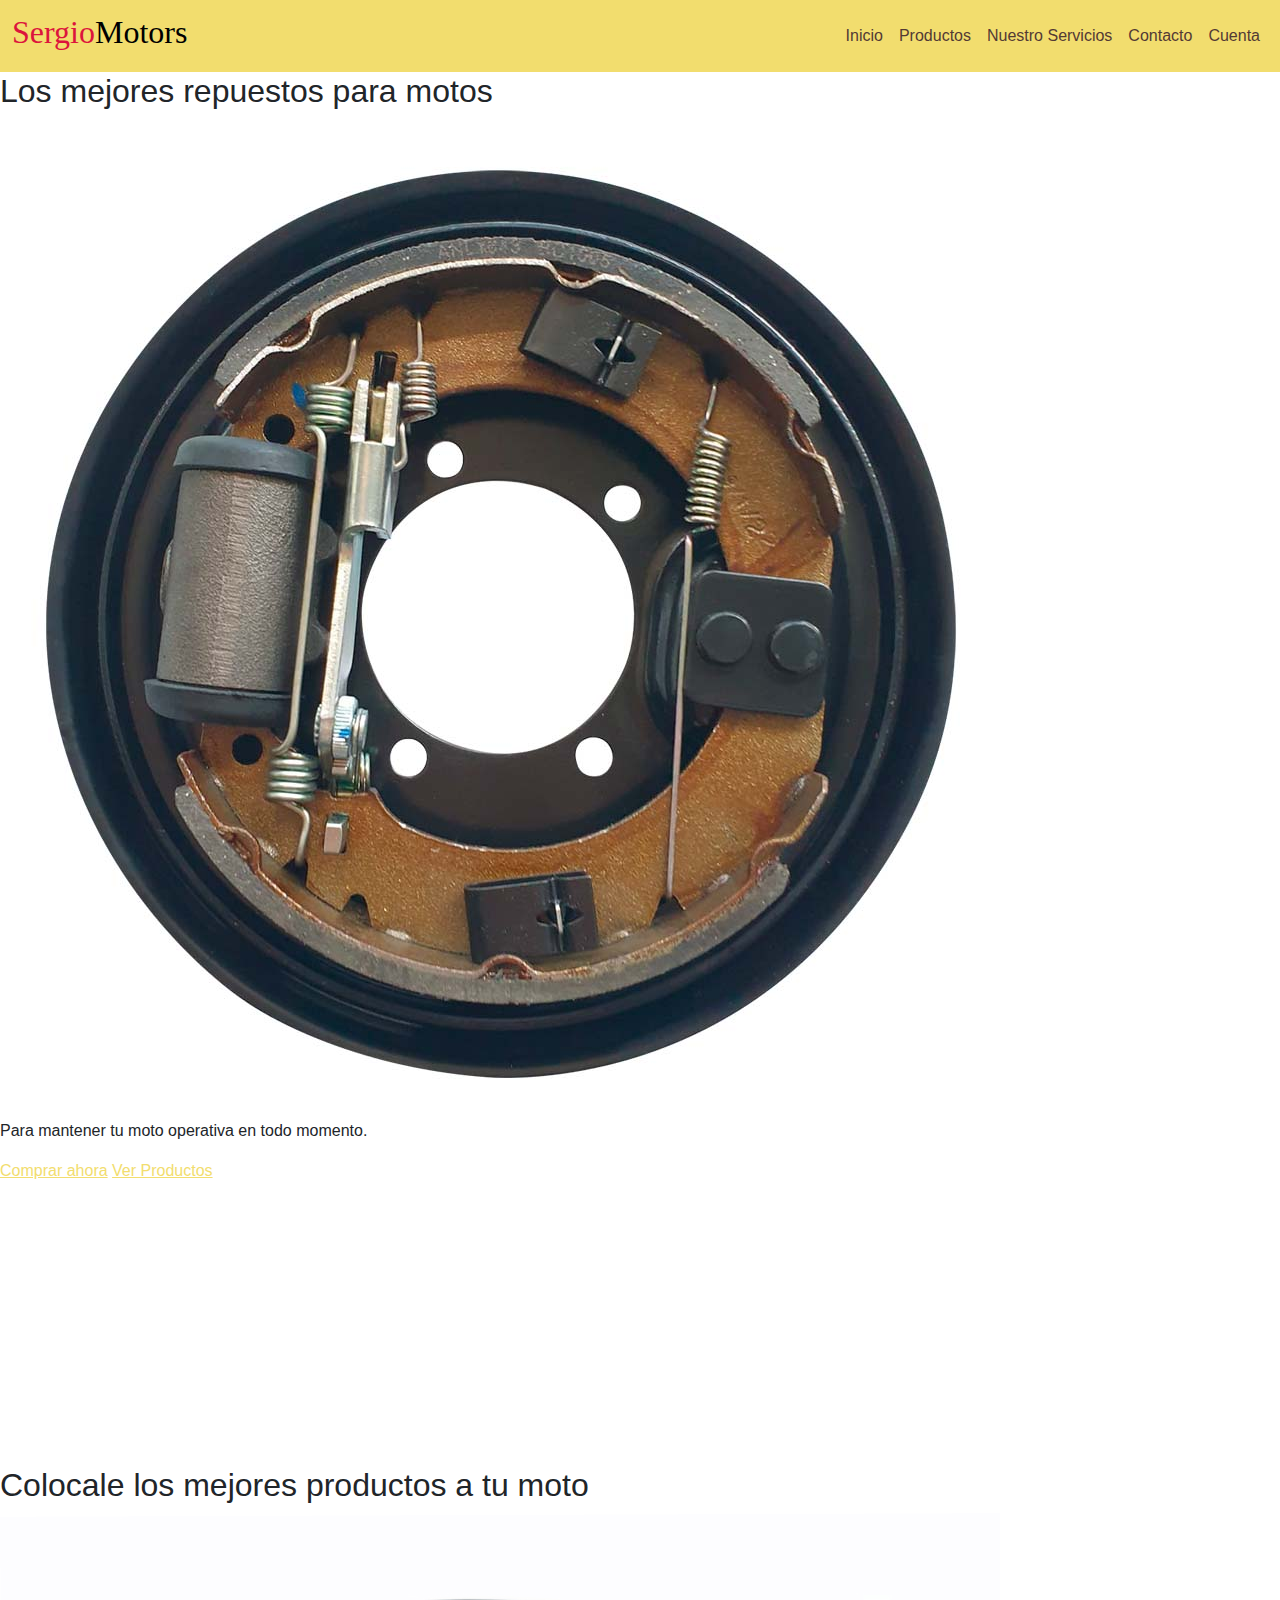
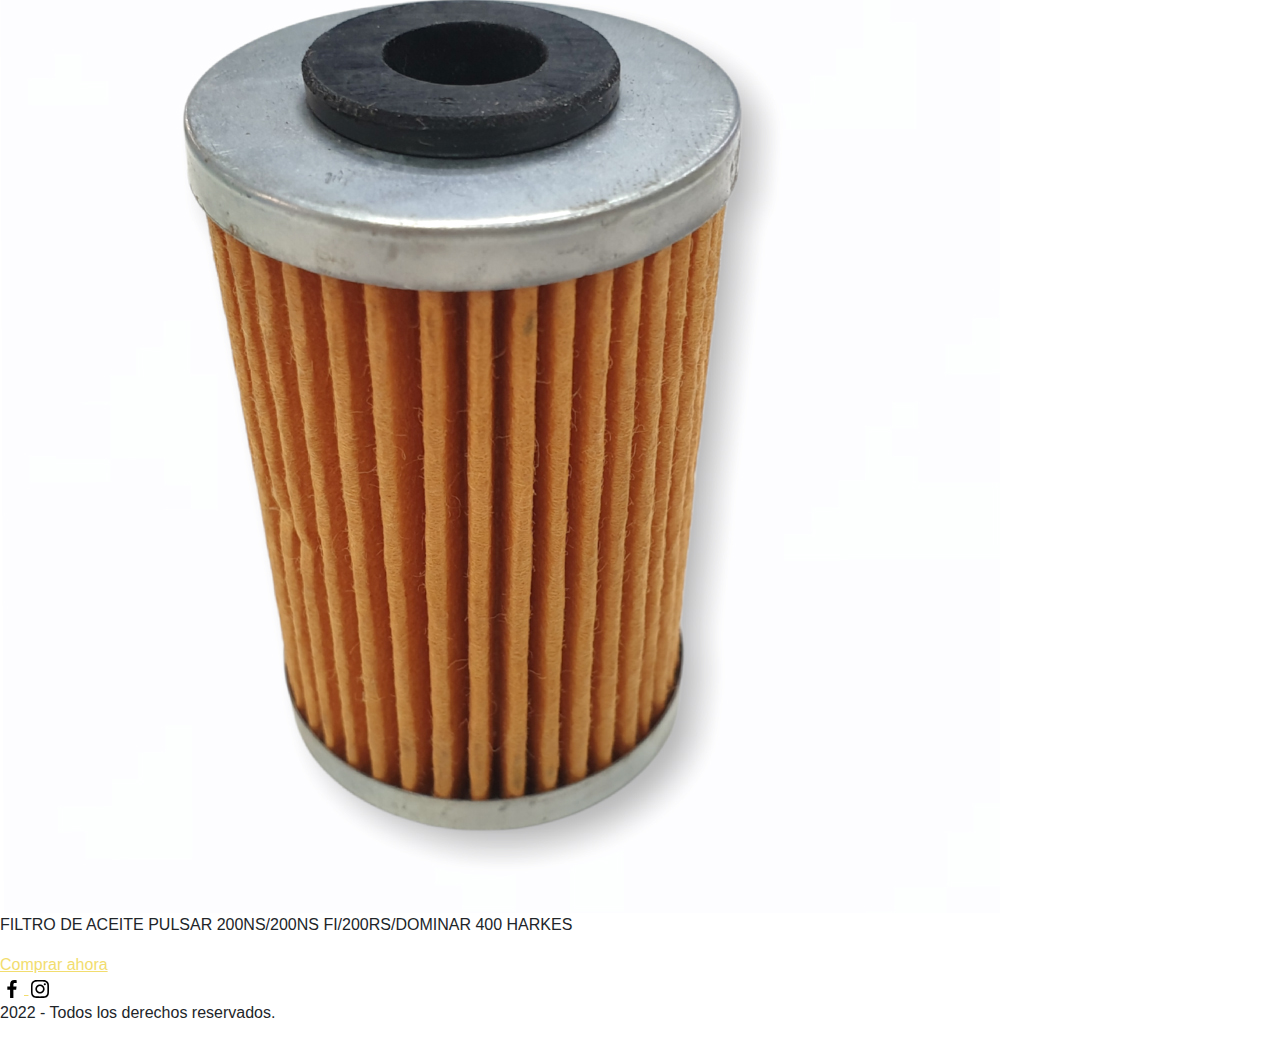
<file: index.html>
<!DOCTYPE html>
<html lang="es">

    <head>
        <meta charset="UTF-8">
        <meta http-equiv="X-UA-Compatible" content="IE=edge">
        <meta name="viewport" content="width=device-width, initial-scale=1.0">
        <link rel="preconnect" href="https://fonts.gstatic.com">
        <link href="https://fonts.googleapis.com/css2?family=Raleway:wght@200;400;600&display=swap" rel="stylesheet">
        <link rel="preload" href="css/normalize.css" as="styles">
        <link href="css/normalize.css" rel="stylesheet">
        <link rel="preload" href="css/style.css" as="styles">
        
        <link rel="stylesheet" href="css/bootstrapRed.css">

        
        <title>Sergio Motors</title>

    </head>

    <body>
        <!-- Seccion 1  <header class="header"> -->
         <header class="bg-primary">

         
            
            <nav class="navbar navbar-expand-md navbar-dark bg-primary" id="navbar">
                <div class="container-fluid">
                    <a class="navbar-brand" href="#">
                        <h1 class="titulo"><span class="color-n">Sergio</span>Motors</h1>
                    </a>
    
                    <button class="navbar-toggler" 
                            type="button" 
                            data-toggle="collapse" 
                            data-target="#navbarSupportedContent" 
                            aria-controls="navbarSupportedContent" 
                            aria-expanded="false" 
                            aria-label="Toggle navigation">
                        <span class="navbar-toggler-icon"></span>
                    </button>
                    
                    <div class="collapse navbar-collapse" id="navbarSupportedContent">
                        <ul class="navDerecha navbar-nav text-center">
                            <li class="nav-item"><a class="nav-link" href="index.html">Inicio</a></li>
                            <li class="nav-item"><a class="nav-link" href="pages/productos.html">Productos</a></li>
                            <li class="nav-item"><a class="nav-link" href="pages/nuestroservicio.html">Nuestro Servicios</a></li>
                            <li class="nav-item"><a class="nav-link" href="pages/contacto.html">Contacto</a></li>
                            <li class="nav-item"><a class="nav-link" href="pages/cuenta.html">Cuenta</a></li>
                        </ul>
                    </div>
                </div>
            </nav>
            


        </header> 
        
        <section class="contenedor"><!-- Seccion 2 -->
            <h2>Los mejores repuestos para motos</h2>
            <img src="img/28412002013.jpg" alt="Imagen de respuesto">
            <p>Para mantener tu moto operativa en todo momento.</p>
            <a class="boton" href="#">Comprar ahora</a>
            <a class="boton" href="#">Ver Productos</a>
        </section>


        <div class="wave">
            <img src="img/wave.svg" alt="">
        </div>

        <main class="main"> <!-- Seccion 3 -->
            <div class="contenedor">
                <h2>Colocale los mejores productos a tu moto</h2>
                <img src="img/JG571014-H.jpg" alt="">
                <p>FILTRO DE ACEITE PULSAR 200NS/200NS FI/200RS/DOMINAR 400 HARKES</p>
                <a class="boton" href="#">Comprar ahora</a>
            </div>
        </main>

        <footer class="footer"> <!-- Seccion 4 -->
            <div class="redes">
                <a href="https://es-la.facebook.com/" target="_blank">
                    <img src="img/bxl-facebook.svg" alt="Logo de Facebook">
                </a>
                <a href="https://www.instagram.com/" target="_blank">
                    <img src="img/bxl-instagram.svg" alt="Logo de Instagram">
                </a>
            </div>
            <div class="texto">
                <p>2022 - Todos los derechos reservados.</p>
            </div>
        </footer>
        <script src="js/bootstrap.min.js"></script>
        <script src="js/popper.min.js"></script>
    </body>

</html>
</file>
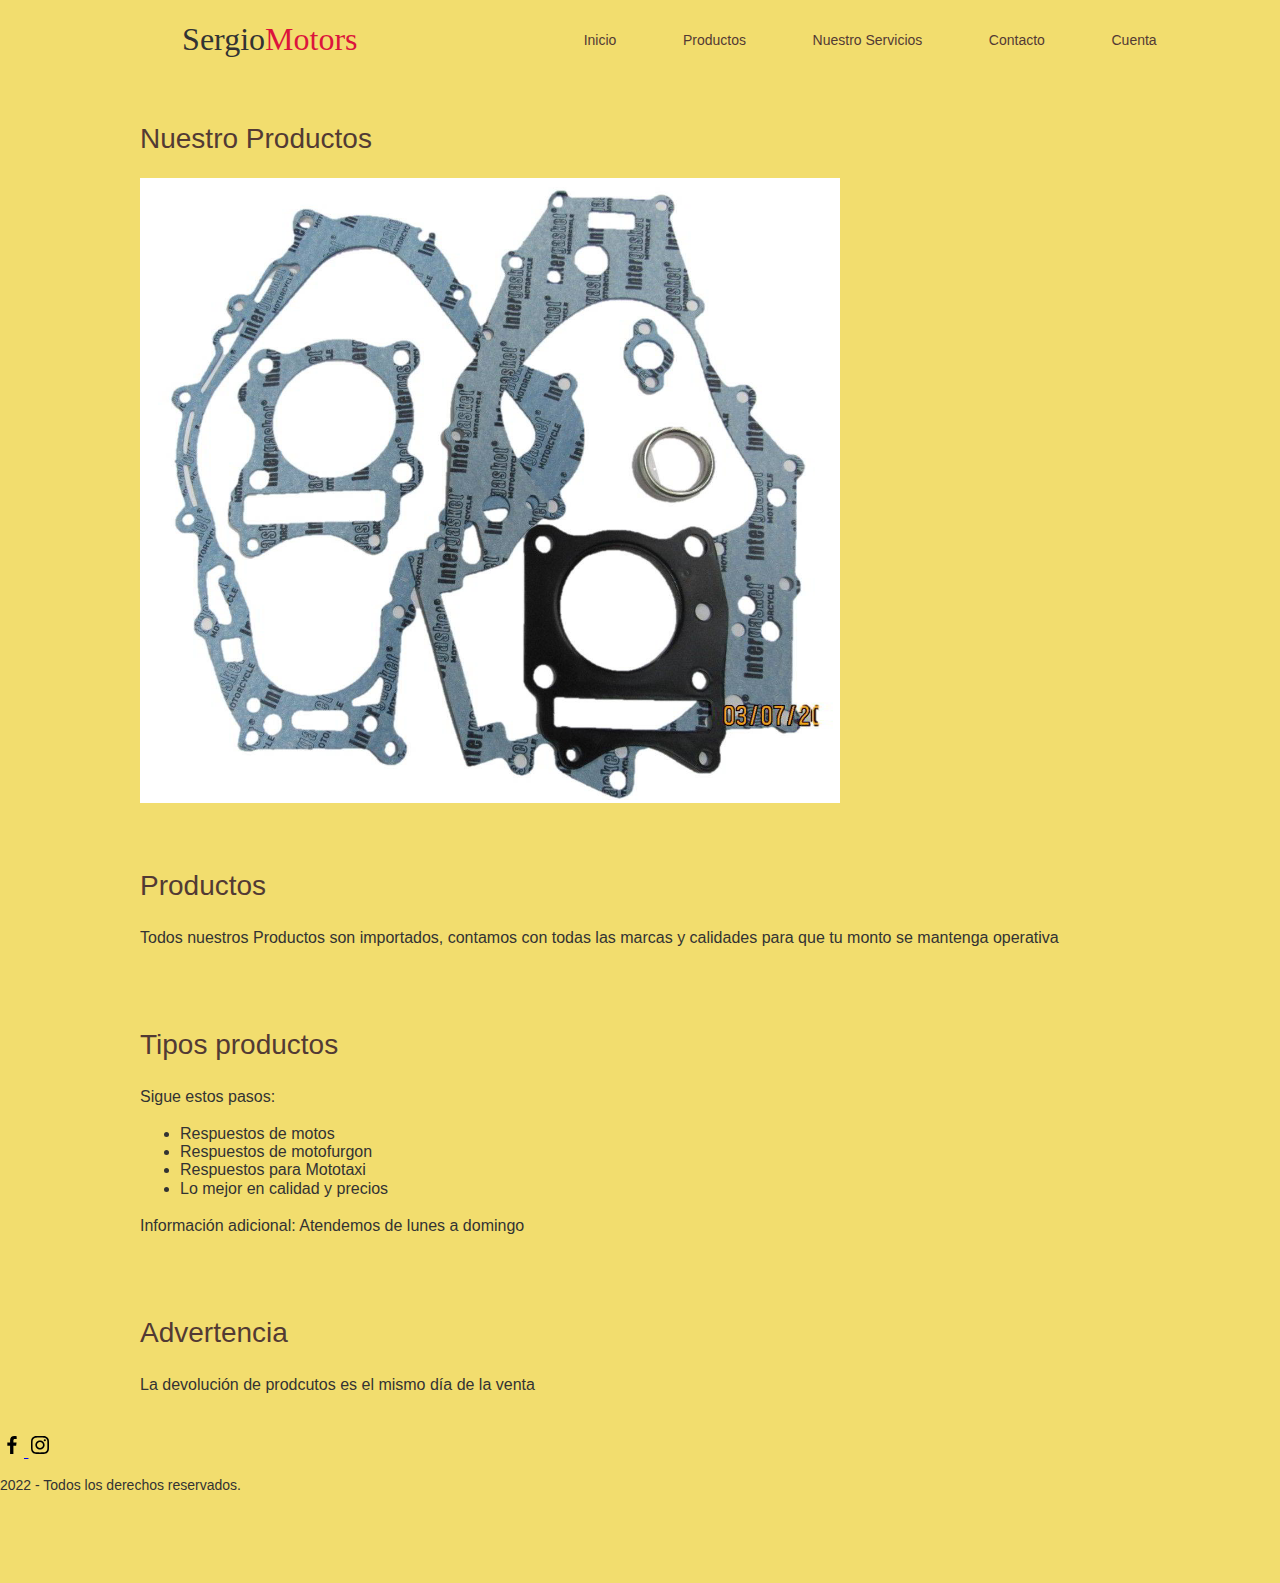
<file: pages/nuestroServicio.html>
<!DOCTYPE html>
<html lang="es">

    <head>
        <meta charset="UTF-8">
        <meta http-equiv="X-UA-Compatible" content="IE=edge">
        <meta name="viewport" content="width=device-width, initial-scale=1.0">
        <link rel="preconnect" href="https://fonts.gstatic.com">
        <link href="https://fonts.googleapis.com/css2?family=Raleway:wght@200;400;600&display=swap" rel="stylesheet">
        <link rel="preload" href="../css/normalize.css" as="styles">
        <link href="../css/normalize.css" rel="stylesheet">
        <link rel="preload" href="../css/style.css" as="styles">
        <link href="../css/style.css" rel="stylesheet">  
        <title>Nuestro Servicios - Sergio Motors</title>
    </head>

    <body>

        <header class="header"> <!-- Seccion 1 -->
            <div class="grid">
                <div class="textoLogo">
                    <a href="../index.html">
                        <h1><span>Sergio</span>Motors</h1>
                    </a>
                    
                </div>
                <nav class="navegacionPrincipal">
                    <a href="../index.html">Inicio</a>
                    <a href="productos.html">Productos</a>
                    <a href="nuestroservicio.html">Nuestro Servicios</a>
                    <a href="contacto.html">Contacto</a>
                    <a href="cuenta.html">Cuenta</a>
                </nav>
            </div>
        </header> 


        <section class="contenedor"> <!-- Seccion 1 -->
            <h2>Nuestro Productos</h2>
            <img width="70%" src="../img/19P192.jpg" alt="Foto respuesto">
        </section>

        <section class="contenedor"> <!-- Seccion 2 -->
            <h2>Productos</h2>
            <p>Todos nuestros Productos son importados, contamos con todas las marcas y calidades para que tu monto se mantenga operativa</p>
        </section>

        <section class="listas contenedor"> <!-- Seccion 2 -->
            <h2>Tipos productos</h2>
            <p>Sigue estos pasos:</p>
            <ul>
                <li>Respuestos de motos</li>
                <li>Respuestos de motofurgon</li>
                <li>Respuestos para Mototaxi</li>
                <li>Lo mejor en calidad y precios</li>
            </ul>
            <p>Información adicional: Atendemos de lunes a domingo</p>
        </section>

        <section class="contenedor"> <!-- Seccion 2 -->
            <h2>Advertencia</h2>
            <p>La devolución  de prodcutos es el mismo día de la venta</p>
        </section>

        <footer class="footer"> <!-- Seccion 3 -->
            <div class="redes">
                <a href="https://es-la.facebook.com/" target="_blank">
                    <img src="../img/bxl-facebook.svg" alt="Logo de Facebook">
                </a>
                <a href="https://www.instagram.com/" target="_blank">
                    <img src="../img/bxl-instagram.svg" alt="Logo de Instagram">
                </a>
            </div>
            <div class="texto">
                <p>2022 - Todos los derechos reservados.</p>
            </div>
        </footer>

    </body>
</html>
</file>
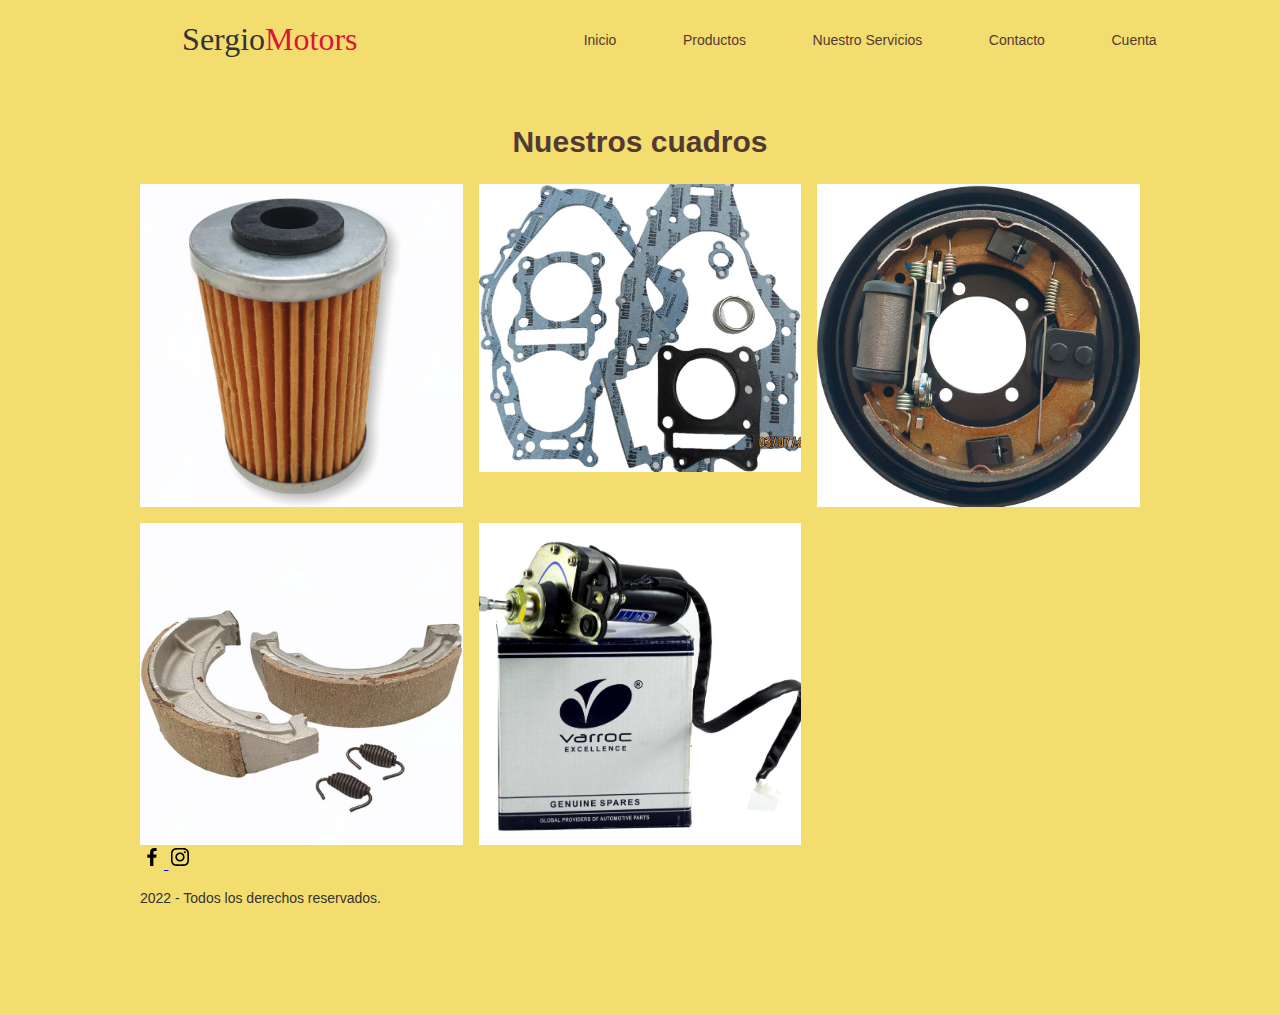
<file: pages/productos.html>
<!DOCTYPE html>
<html lang="es">

    <head>
        <meta charset="UTF-8">
        <meta http-equiv="X-UA-Compatible" content="IE=edge">
        <meta name="viewport" content="width=device-width, initial-scale=1.0">
        <link rel="preconnect" href="https://fonts.gstatic.com">
        <link href="https://fonts.googleapis.com/css2?family=Raleway:wght@200;400;600&display=swap" rel="stylesheet">
        <link rel="preload" href="../css/normalize.css" as="styles">
        <link href="../css/normalize.css" rel="stylesheet">
        <link rel="preload" href="../css/style.css" as="styles">
        <link href="../css/style.css" rel="stylesheet">   
        <title>Productos - Sergio Motors</title>
    </head>
    
    <body>

       
        <header class="header"> <!-- Seccion 1 -->
            <div class="grid">
                <div class="textoLogo">
                    <a href="../index.html">
                        <h1><span>Sergio</span>Motors</h1>
                    </a>
                    
                </div>
                <nav class="navegacionPrincipal">
                    <a href="../index.html">Inicio</a>
                    <a href="productos.html">Productos</a>
                    <a href="nuestroservicio.html">Nuestro Servicios</a>
                    <a href="contacto.html">Contacto</a>
                    <a href="cuenta.html">Cuenta</a>
                </nav>
            </div>
        </header> 

        <section class="contenedor galeria">

            <div class="tituloSecundario">
                <h2>Nuestros cuadros</h2>
            </div>
            
    
            <div class="gridGaleria">
              <article class="cuadroGaleria">
                <a class="cuadroGaleriaTitulo" href="#">Filtro</a>
                <div class="cuadroGaleriaImagen">
                    <img class="imgProductos" src="../img/JG571014-H.jpg" alt="Filtro">    
                </div>
              </article>

              <article class="cuadroGaleria">
                <a class="cuadroGaleriaTitulo" href="#">Empaque</a>
                <div class="cuadroGaleriaImagen">
                    <img class="imgProductos" src="../img/19P192.jpg" alt="Empaque">    
                </div>
              </article>

              <article class="cuadroGaleria">
                <a class="cuadroGaleriaTitulo" href="#">Disco de freno</a>
                <div class="cuadroGaleriaImagen">
                    <img class="imgProductos" src="../img/28412002013.jpg" alt="Disco de freno"">    
                </div>
              </article>

              <article class="cuadroGaleria">
                <a class="cuadroGaleriaTitulo" href="#">Pastilla de freno</a>
                <div class="cuadroGaleriaImagen">
                    <img class="imgProductos" src="../img/29051042752.jpg" alt="Pastilla de freno">    
                </div>
              </article>

              <article class="cuadroGaleria">
                <a class="cuadroGaleriaTitulo" href="#">Baterias</a>
                <div class="cuadroGaleriaImagen">
                    <img class="imgProductos" src="../img/A3460017002.jpg" alt="Baterias">    
                </div>
              </article>

            </div>

<!-- Seccion 2 -->
            <!--
        <main class="contenedor"> 
            <div class="imagenes">
                <div class="cuadro">
                    <img src="../img/JG571014-H.jpg" alt="imagenen del cuadro">
                    <p>Nombre del producto</p>
                    <p>Precio del producto</p>
                </div>
                <div class="cuadro">
                    <img src="../img/19P192.jpg" alt="imagenen del cuadro">
                    <p>Nombre del producto</p>
                    <p>Precio del producto</p>
                </div>
                <div class="cuadro">
                    <img src="../img/28412002013.jpg" alt="imagenen del cuadro">
                    <p>Nombre del producto</p>
                    <p>Precio del producto</p>
                </div>
            </div>
            
            <div class="imagenes">
                <div class="cuadro">
                    <img src="../img/29051042752.jpg" alt="imagenen del cuadro">
                    <p>Nombre del producto</p>
                    <p>Precio del producto</p>
                </div>
                <div class="cuadro">
                    <img src="../img/A3460017002.jpg" alt="imagenen del cuadro">
                    <p>Nombre del producto</p>
                    <p>Precio del producto</p>
                </div>
                <div class="cuadro">
                    <img src="../img/A3460017002.jpg" alt="imagenen del cuadro">
                    <p>Nombre del producto</p>
                    <p>Precio del producto</p>
                </div>
            </div>
        </main>
    -->


        <footer class="footer"> <!-- Seccion 3 -->
            <div class="redes">
                <a href="https://es-la.facebook.com/" target="_blank">
                    <img src="../img/bxl-facebook.svg" alt="Logo de Facebook">
                </a>
                <a href="https://www.instagram.com/" target="_blank">
                    <img src="../img/bxl-instagram.svg" alt="Logo de Instagram">
                </a>
            </div>
            <div class="texto">
                <p>2022 - Todos los derechos reservados.</p>
            </div>
        </footer>
        
    </body>
</html>
</file>
<file: css/style.css>
:root {
    /* Custom propertys */
    /* Paleta de colores */
    --blanco: #ffffff;
    --negro: #333333;
    --primario: #f2dd6e;
    --secundario: #523a34;
    --rojo: #dc143c;
}



/* -----------------Globales----------------- */
html {
    font-size: 62.5%;
    box-sizing: border-box;/* Hack para box model */
}

*,*::before,*::after {
    box-sizing: none;/* Hack para box model */
}

body {
    font-size: 16px;/* 1rem = 10px */
    font-family: 'Poppins', sans-serif;  
    color: var(--negro);
    background-color: var(--primario);
}

.grid {
    display: grid;
    grid-template-columns: repeat(12, 1fr);
    width: 90%;
    max-width: 110rem;
    height: 100%;
    margin: auto;
    gap: 1rem;
    overflow: hidden;
    align-items: center;
    justify-content: center;
}

@media only screen and (min-width: 768px) {
    .grid {
        gap: .5rem
    }
}

.contenedor {
    padding: 2rem 0;
    width: 90%;
    max-width: 100rem;
    margin: 0 auto;
   /*  overflow: hidden; */
}

.boton {
    background-color: var(--secundario);
    color: var(--blanco);
    padding: 1rem 3rem;
    margin-top: 1rem;
    font-size: 1.5rem;
    text-decoration: none;
    font-weight: bold;
    border-radius: 5rem;
    width: 90%;
    text-align: center;
    border: none;
}

.boton:hover {
    cursor: pointer;
}

.botonInput {
    width: 30%;
    display: inline-flex;
    justify-content: center;
    /* margin-left: 1.5rem; */
}

.contenedorFormulario {
    margin: 4rem auto;
}

.img {
    width: 95%;
    max-width: 400px;
}

.tituloSecundario h2 {
    text-align: center;
    font-weight: 600;
    font-size: 3rem;
}



/* -----------------Tipografías----------------- */
h1 {
    font-family: 'Rock Salt', cursive;
    font-size: 3.8rem;
    font-weight: 200;
    color: var(--rojo);
}

h2 {
    font-size: 2.8rem;
    color: var(--secundario);
    font-weight: 300;
}

h3 {
    font-size: 1.8rem;
}

p {
    font-weight: 200;
    line-height: 150%;
}


/* -----------------HOME----------------- */
/* Header */
.header {
    height: 100%;
    background: linear-gradient(180deg, var(--primario) 40%, rgba(81, 58, 52, 0.316) 40%);
    box-shadow: 2px 2px 2px 1px rgba(0, 0, 0, 0.2); 
}

@media only screen and (min-width: 1200px) {
    .header {
        background: var(--primario);
       box-shadow: 0 0 0 0;
    }
}

.header span {
    color: var(--negro);
}

.textoLogo {
    grid-column: 1/13;
    text-align: center;
}

@media only screen and (min-width: 1200px) {
    .textoLogo {
        grid-column: 2/6;
        justify-content: flex-start;
        text-align: left;
    }
}

@media only screen and (min-width: 1200px) {

    .textoLogo {
        grid-column: 2/6;
        justify-content: flex-start;
        text-align: left;
    }
}

.textoLogo h1 {
    font-size:  3.2rem;
}

.textoLogo a {
    text-decoration: none;
}

.navegacionPrincipal {
    height: 100%;
    grid-column: 1/13;
    display: flex;
    flex-direction: column;
    align-items: center;
}

@media only screen and (min-width: 1200px) {
    .navegacionPrincipal {
        grid-column: 6/13;
        flex-direction: row;
        justify-content: space-around;
    }
}

.navegacionPrincipal a {
    text-decoration: none;
    color: var(--blanco);
    font-weight: 400;
    background-image: linear-gradient(currentColor, currentColor);
    background-position: 50% 100%;
    background-repeat: no-repeat;
    background-size: 0% 2px;
    transition: background-size .3s;
    margin: .6rem .5rem;
    font-size: 1.2rem;
}

@media only screen and (min-width: 1200px) {
    .navegacionPrincipal a {
        color: var(--secundario);
        font-weight: 500;
        font-size: 1.4rem;
    }
}
.navegacionPrincipal a:hover {
    background-size: 100% 2px;
}

/* Hero */
.hero {
    height: 65rem;
    position: relative;
}

@media only screen and (min-width: 1200px) {
    .hero {
        height: 50rem;
    }
}

.imagenHero {
    width: 100%;
    height: auto;
    grid-column: 2/12;
    text-align: center;
    z-index: 1;
}

.imagenHero img {
    transform: rotate(-10deg);
    
}

@media only screen and (min-width: 1200px) {
    .imagenHero {
        grid-column: 1/7;
    }
}

.textosHero {
    grid-column: 1/13;
    z-index: 1;
    width: 100%;
}

@media only screen and (min-width: 768px) {
    .textosHero,
    .textosMain {
        grid-column: 2/12;
    }
}

@media only screen and (min-width: 1200px) {
    .textosHero {
        grid-column: 7/13;
        display: flex;
        flex-direction: column;
        align-items: flex-start;
        justify-content: flex-start;
        align-content: flex-start;
        width: 90%;
    }
}

.textosHero h2,
.textosMain h2 {
    text-align: center;
    margin-top: 0;
}
.textosHero p {
    width: 95%;
    text-align: center;
}

@media only screen and (min-width: 1200px) {
    .textosHero p,
    .textosHero a {
        text-align: justify;
    }
}

.botonesHero {
    display: inline-block;
    text-align: center;
    width: 100%;
}

.botonesHero a,
.botonMain a {
    font-size: 1rem;
}

@media only screen and (min-width: 1200px) {
    .botonesHero {
        display: block;
        width: 100%;
        text-align: left;
    }

    .botonesHero a {
        font-size: 1.4rem;
    }
}

.waveHero {
    position: absolute;
    bottom: 0;
    margin-bottom: -.5rem; 
    width: 102%;
    z-index: 0;
}

/* Main */
.contenidoMain {
    background-color: var(--blanco);
    height: 65rem;
}

@media only screen and (min-width: 480px) {
    .contenidoMain {
        height: 70rem;
    }
}

@media only screen and (min-width: 1200px) {
    .contenidoMain {
        height: 50rem;
    }
}

.textosMain {
    grid-column: 1/13;
    grid-row: 2/3;
}

@media only screen and (min-width: 1200px) {
    .textosMain {
        grid-column: 2/7;
        grid-row: 1/2;
    }
}

.textosMain p {
    padding-bottom: 2rem;
    width: 95%;
    text-align: center;
}

@media only screen and (min-width: 1200px) {
    .textosMain p,
    .textosMain h2 {
        text-align: justify;
    }
}

.botonMain {
    display: inline-block;
    width: 100%;
    text-align: center;
    margin-bottom: 2rem;
}

.botonMain a {
    font-size: 1rem;
}

@media only screen and (min-width: 1200px) {
    .botonMain a {
        font-size: 1.4rem;
    }

    .botonMain {
        text-align: left;
    }
}

.imagenMain {
    width: 100%;
    height: auto;
    grid-column: 1/13;
    grid-row: 1/2;
    text-align: center;
}

.imagenMain img {
    transform: rotate(10deg);
}

@media only screen and (min-width: 1200px) {
    .imagenMain {
        grid-column: 7/13;
        grid-row: 1/2;
    }
}

/* Footer */
.footer {
    height: 15rem;
}

.footer p {
    font-size: 1.4rem;
}

.redesFooter {
    grid-column: 1/13;
    text-align: center;
}

.redesFooter a {
    text-decoration: none;
    margin-left: 1rem;
    margin-right: 1rem;
}



/* -----------------NUESTRO TRABAJO----------------- */
/* Hero */
.heroNuestroProducto {
    background-image: url(../img/living.jpg);
    background-size: cover;
    background-repeat: no-repeat;
    background-position: center center;
    width: 100%;
    height: 60rem;
}

.textosHeroNP {
    grid-column: 1/13;
    text-align: center;
}
.textosHeroNP  h2{
    margin-bottom: 30rem;
    font-weight: 600;
    color: var(--blanco);
    font-size: 4rem;
    text-shadow: 2px 2px 2px rgba(94, 94, 95, 0.487);
}

/* Fabricación */
.fabricacion {
    height: 90rem;
}

.textosFabricacion {
    grid-column: 1/13;
    text-align: center;
}

@media only screen and (min-width: 480px) {
    .textosFabricacion {
        grid-column: 3/11;
        
        justify-content: flex-start;
    }
}

@media only screen and (min-width: 1200px) {
    .textosFabricacion {
        grid-column: 2/7;

    }
}

.imgFabricacion {
    grid-column: 1/13;
    justify-self: center;
}

@media only screen and (min-width: 1200px) {
    .fabricacion {
        margin-top: 5rem;
        height: 58rem;
    }

    .imgFabricacion {
        grid-column: 7/13;
    }

    .imgFabricacion {
        width: 70%;
  
    }
    .textosFabricacion {
        text-align: left;
        width: 90%;
    } 
}

.imgFabricacion img {
    width: 100%;
    box-shadow: 2px 2px 2px 1px rgba(0, 0, 0, 0.2); 
   
}

/* Instalación */
.instalacion {
    height: 55rem;
}

.textosInstalacion {
    grid-column: 1/13;
    text-align: center;
}

@media only screen and (min-width: 480px) {
    .textosInstalacion {
        grid-column: 3/11;
    }  
}

.textosInstalacion ul {
    text-align: left;
}

.textosAdvertencia {
    grid-column: 1/13;
    text-align: center;
}

@media only screen and (min-width: 480px) {
    .textosAdvertencia {
        grid-column: 3/11;
    }
}

@media only screen and (min-width: 1200px) {
    .instalacion {
        height: 40rem;
    }

    .textosInstalacion {
        grid-column: 2/6;
        grid-row: 1/2;
        text-align: left;
    }

    .textosAdvertencia {
        grid-column: 8/13;
        grid-row: 1/2;
        text-align: left;
        width: 90%;
        text-align: justify;
    }
}




/* -----------------CONTACTOS----------------- */
/* Textos */
.textosContacto {
    grid-column: 1/13;
    text-align: center;
}

.textosContacto h2 {
    color: var(--blanco);
    font-weight: 600;
    width: 95%;
    text-shadow: 2px 2px 2px rgba(94, 94, 95, 0.487);
}

.textosContacto hr {
    width: 30%;
    border: 0;
    height: .2rem;
    border-radius: 1rem;
    /* margin-left: 0%; */
    background-color: var(--secundario);
}

.correoContacto {
    display: flex;
    justify-content: center;
    align-items: center;
}

@media only screen and (min-width: 768px) {
    .textosContacto {
       grid-column: 2/7;
       text-align: left;
    }

    .textosContacto hr {
        margin-left: 0%;
    }

    .correoContacto {
        justify-content: flex-start;
    }

    .botonMain {
        margin-left: 1rem;
    }
}

/* Formulario */
.formulario {
    grid-column: 1/13;
/*     text-align: center; */
    background-color: var(--primarioº);
    width: min(60rem, 100% );
    margin: 0 auto;
    /* padding: 1rem; */
    margin-bottom: 3rem;
}

.formulario fieldset {
    border: none;
}

.formulario legend {
    color: var(--secundario);
    text-align: center;
    font-size: 2rem;
    font-weight: 600;
}
.campo span {
    color: var(--rojo);
}

.campo label{
    display: block;
    margin: 1.5rem 0 .5rem 0;
    width: 100%;
    font-weight: 500;
}

.campo input {
    border-radius: .5rem;
    border: 1rem var(--negro);
    box-shadow: 2px 2px 2px 1px rgba(0, 0, 0, 0.2);
    height: 3rem;
    /* width: 80%; */
    width: 100%;
}

.campo textarea {
    border-radius: .5rem;
    border: 1rem var(--negro);
    box-shadow: 2px 2px 2px 1px rgba(0, 0, 0, 0.2);
    height: 8rem;
    width: 100%;
    /* width: 80%; */
}

@media only screen and (min-width: 1200px) {
    .cuentas {
        height: 50rem;
    }

    .contacto {
        height: 50rem;
    }

    .formulario {
        grid-column: 7/12;
    }

    .formularioIzquierda {
        grid-column: 2/7;
    }
}

.lineaDivisora {
    border: 0px solid var(--secundario);
    height: .2rem;
    border-radius: 1rem;
    background-color: var(--secundario);
}

.botonFormulario {
    display: inline-block;
    width: 100%;
    text-align: center;
}

@media only screen and (min-width: 1200px) {
    .botonFormulario {
        text-align: left;
        margin-left: 1.5rem;
    }
}

.botonFormulario input {
    padding: auto 2rem;
}



/* -----------------CUENTAS----------------- */
.cuentas {
    display: flex;
    margin: 4rem auto 2rem auto;
}



/* -----------------PRODUCTOS----------------- */
.galeria h2 {
    text-align: center;
}
.imgProductos {
    width: 100%; /* need to overwrite inline dimensions */

    height: auto;
}
  
.gridGaleria {
    display: grid;
    grid-template-columns: repeat(auto-fill, minmax(30rem, 1fr));
    grid-gap: 1em;
}

/* Galeria de imagenes */
.cuadroGaleria{
    position: relative;
}
  
.cuadroGaleriaImagen {
    line-height: 0;
    overflow: hidden;
}
  
.cuadroGaleriaImagen img {
    filter: blur(0px);
    transition: filter 0.3s ease-in;
    transform: scale(1.1);
}

.cuadroGaleriaTitulo {
    font-size: 1.5em;
    font-weight: bold;
    text-align: center;
    text-decoration: none;
    z-index: 1;
    position: absolute;
    height: 100%;
    width: 100%;
    top: 0;
    left: 0;
    opacity: 0;
    transition: opacity .5s;
    background: rgba(82, 58, 52, 0.4);
    color: var(--blanco);
    /* Posición del texto */
    display: flex;
    align-items: center;
    justify-content: center;
}

.cuadroGaleria:hover .cuadroGaleriaTitulo {
    opacity: 1;
}
  
.cuadroGaleria:hover .cuadroGaleriaImagen img {
    filter: blur(2px);
}
  
@media (hover: none) { 
    .cuadroGaleriaTitulo {
        opacity: 1;
    }

    .cuadroGaleriaImagen img {
        filter: blur(2px);
    }
}
</file>
<file: css/bootstrapRed.css>
/*!
 * Bootstrap v5.0.0-beta3 (https://getbootstrap.com/)
 * Copyright 2011-2021 The Bootstrap Authors
 * Copyright 2011-2021 Twitter, Inc.
 * Licensed under MIT (https://github.com/twbs/bootstrap/blob/main/LICENSE)
 */
:root {
  --bs-blue: #0d6efd;
  --bs-indigo: #6610f2;
  --bs-purple: #6f42c1;
  --bs-pink: #d63384;
  --bs-red: #dc3545;
  --bs-orange: #fd7e14;
  --bs-yellow: #ffc107;
  --bs-green: #198754;
  --bs-teal: #20c997;
  --bs-cyan: #0dcaf0;
  --bs-white: #fff;
  --bs-gray: #6c757d;
  --bs-gray-dark: #343a40;
  --bs-primary: #f2dd6e;
  --bs-secondary: #523a34;
  --bs-success: #198754;
  --bs-info: #0dcaf0;
  --bs-warning: #ffc107;
  --bs-danger: #dc3545;
  --bs-light: #ffffff;
  --bs-dark: #212529;
  --bs-font-sans-serif: "Poppins", sans-serif;
  --bs-font-monospace: SFMono-Regular, Menlo, Monaco, Consolas, "Liberation Mono", "Courier New", monospace;
  --bs-gradient: linear-gradient(180deg, rgba(255, 255, 255, 0.15), rgba(255, 255, 255, 0));
}

*,
*::before,
*::after {
  -webkit-box-sizing: border-box;
          box-sizing: border-box;
}

@media (prefers-reduced-motion: no-preference) {
  :root {
    scroll-behavior: smooth;
  }
}

body {
  margin: 0;
  font-family: var(--bs-font-sans-serif);
  font-size: 1rem;
  font-weight: 400;
  line-height: 1.5;
  color: #212529;
  background-color: #fff;
  -webkit-text-size-adjust: 100%;
  -webkit-tap-highlight-color: rgba(0, 0, 0, 0);
}

h1, .h1, h2, .h2 {
  margin-top: 0;
  margin-bottom: 0.5rem;
  font-weight: 500;
  line-height: 1.2;
}

h1, .h1 {
  font-size: calc(1.375rem + 1.5vw);
}

@media (min-width: 1200px) {
  h1, .h1 {
    font-size: 2.5rem;
  }
}

h2, .h2 {
  font-size: calc(1.325rem + 0.9vw);
}

@media (min-width: 1200px) {
  h2, .h2 {
    font-size: 2rem;
  }
}

p {
  margin-top: 0;
  margin-bottom: 1rem;
}


ul {
  padding-left: 2rem;
}


ul {
  margin-top: 0;
  margin-bottom: 1rem;
}


ul ul {
  margin-bottom: 0;
}

a {
  color: #f2dd6e;
  text-decoration: underline;
}

a:hover {
  color: #c2b158;
}

a:not([href]):not([class]), a:not([href]):not([class]):hover {
  color: inherit;
  text-decoration: none;
}

img,
svg {
  vertical-align: middle;
}

button {
  border-radius: 0;
}

button:focus:not(:focus-visible) {
  outline: 0;
}


button {
  margin: 0;
  font-family: inherit;
  font-size: inherit;
  line-height: inherit;
}

button {
  text-transform: none;
}

[role="button"] {
  cursor: pointer;
}

button,
[type="button"] {
  -webkit-appearance: button;
}

button:not(:disabled),
[type="button"]:not(:disabled) {
  cursor: pointer;
}

/* rtl:raw:
[type="tel"],
[type="url"],
[type="email"],
[type="number"] {
  direction: ltr;
}
*/

.img-fluid {
  max-width: 100%;
  height: auto;
}

.container,
.container-fluid {
  width: 100%;
  padding-right: var(--bs-gutter-x, 0.75rem);
  padding-left: var(--bs-gutter-x, 0.75rem);
  margin-right: auto;
  margin-left: auto;
}

@media (min-width: 576px) {
  .container {
    max-width: 540px;
  }
}

@media (min-width: 768px) {
  .container {
    max-width: 720px;
  }
}

@media (min-width: 992px) {
  .container {
    max-width: 960px;
  }
}

@media (min-width: 1200px) {
  .container {
    max-width: 1140px;
  }
}

@media (min-width: 1400px) {
  .container {
    max-width: 1320px;
  }
}

.row {
  --bs-gutter-x: 1.5rem;
  --bs-gutter-y: 0;
  display: -webkit-box;
  display: -ms-flexbox;
  display: flex;
  -ms-flex-wrap: wrap;
      flex-wrap: wrap;
  margin-top: calc(var(--bs-gutter-y) * -1);
  margin-right: calc(var(--bs-gutter-x) / -2);
  margin-left: calc(var(--bs-gutter-x) / -2);
}

.row > * {
  -ms-flex-negative: 0;
      flex-shrink: 0;
  width: 100%;
  max-width: 100%;
  padding-right: calc(var(--bs-gutter-x) / 2);
  padding-left: calc(var(--bs-gutter-x) / 2);
  margin-top: var(--bs-gutter-y);
}

.col-12 {
  -webkit-box-flex: 0;
      -ms-flex: 0 0 auto;
          flex: 0 0 auto;
  width: 100%;
}

@media (min-width: 576px) {
  .col-sm-6 {
    -webkit-box-flex: 0;
        -ms-flex: 0 0 auto;
            flex: 0 0 auto;
    width: 50%;
  }
}

@media (min-width: 768px) {
  .col-md-6 {
    -webkit-box-flex: 0;
        -ms-flex: 0 0 auto;
            flex: 0 0 auto;
    width: 50%;
  }
}

@media (min-width: 992px) {
  .col-lg-4 {
    -webkit-box-flex: 0;
        -ms-flex: 0 0 auto;
            flex: 0 0 auto;
    width: 33.33333%;
  }
  .col-lg-5 {
    -webkit-box-flex: 0;
        -ms-flex: 0 0 auto;
            flex: 0 0 auto;
    width: 41.66667%;
  }
}

@media (min-width: 1200px) {
  .col-xl-4 {
    -webkit-box-flex: 0;
        -ms-flex: 0 0 auto;
            flex: 0 0 auto;
    width: 33.33333%;
  }
}

.btn {
  display: inline-block;
  font-weight: 400;
  line-height: 1.5;
  color: #212529;
  text-align: center;
  text-decoration: none;
  vertical-align: middle;
  cursor: pointer;
  -webkit-user-select: none;
     -moz-user-select: none;
      -ms-user-select: none;
          user-select: none;
  background-color: transparent;
  border: 1px solid transparent;
  padding: 0.375rem 0.75rem;
  font-size: 1rem;
  border-radius: 0.25rem;
  -webkit-transition: color 0.15s ease-in-out, background-color 0.15s ease-in-out, border-color 0.15s ease-in-out, -webkit-box-shadow 0.15s ease-in-out;
  transition: color 0.15s ease-in-out, background-color 0.15s ease-in-out, border-color 0.15s ease-in-out, -webkit-box-shadow 0.15s ease-in-out;
  transition: color 0.15s ease-in-out, background-color 0.15s ease-in-out, border-color 0.15s ease-in-out, box-shadow 0.15s ease-in-out;
  transition: color 0.15s ease-in-out, background-color 0.15s ease-in-out, border-color 0.15s ease-in-out, box-shadow 0.15s ease-in-out, -webkit-box-shadow 0.15s ease-in-out;
}

@media (prefers-reduced-motion: reduce) {
  .btn {
    -webkit-transition: none;
    transition: none;
  }
}

.btn:hover {
  color: #212529;
}

 .btn:focus {
  outline: 0;
  -webkit-box-shadow: 0 0 0 0.25rem rgba(242, 221, 110, 0.25);
          box-shadow: 0 0 0 0.25rem rgba(242, 221, 110, 0.25);
}

.btn:disabled {
  pointer-events: none;
  opacity: 0.65;
}

.btn-primary {
  color: #000;
  background-color: #f2dd6e;
  border-color: #f2dd6e;
}

.btn-primary:hover {
  color: #000;
  background-color: #f4e284;
  border-color: #f3e07d;
}

 .btn-primary:focus {
  color: #000;
  background-color: #f4e284;
  border-color: #f3e07d;
  -webkit-box-shadow: 0 0 0 0.25rem rgba(206, 188, 94, 0.5);
          box-shadow: 0 0 0 0.25rem rgba(206, 188, 94, 0.5);
}

 .btn-primary:active {
  color: #000;
  background-color: #f5e48b;
  border-color: #f3e07d;
}

 .btn-primary:active:focus {
  -webkit-box-shadow: 0 0 0 0.25rem rgba(206, 188, 94, 0.5);
          box-shadow: 0 0 0 0.25rem rgba(206, 188, 94, 0.5);
}

.btn-primary:disabled {
  color: #000;
  background-color: #f2dd6e;
  border-color: #f2dd6e;
}

.btn-secondary {
  color: #fff;
  background-color: #523a34;
  border-color: #523a34;
}

.btn-secondary:hover {
  color: #fff;
  background-color: #46312c;
  border-color: #422e2a;
}

 .btn-secondary:focus {
  color: #fff;
  background-color: #46312c;
  border-color: #422e2a;
  -webkit-box-shadow: 0 0 0 0.25rem rgba(108, 88, 82, 0.5);
          box-shadow: 0 0 0 0.25rem rgba(108, 88, 82, 0.5);
}

 .btn-secondary:active {
  color: #fff;
  background-color: #422e2a;
  border-color: #3e2c27;
}

 .btn-secondary:active:focus {
  -webkit-box-shadow: 0 0 0 0.25rem rgba(108, 88, 82, 0.5);
          box-shadow: 0 0 0 0.25rem rgba(108, 88, 82, 0.5);
}

.btn-secondary:disabled {
  color: #fff;
  background-color: #523a34;
  border-color: #523a34;
}

.btn-outline-secondary {
  color: #523a34;
  border-color: #523a34;
}

.btn-outline-secondary:hover {
  color: #fff;
  background-color: #523a34;
  border-color: #523a34;
}

 .btn-outline-secondary:focus {
  -webkit-box-shadow: 0 0 0 0.25rem rgba(82, 58, 52, 0.5);
          box-shadow: 0 0 0 0.25rem rgba(82, 58, 52, 0.5);
}

 .btn-outline-secondary:active {
  color: #fff;
  background-color: #523a34;
  border-color: #523a34;
}

 .btn-outline-secondary:active:focus {
  -webkit-box-shadow: 0 0 0 0.25rem rgba(82, 58, 52, 0.5);
          box-shadow: 0 0 0 0.25rem rgba(82, 58, 52, 0.5);
}

.btn-outline-secondary:disabled {
  color: #523a34;
  background-color: transparent;
}

.collapse:not(.show) {
  display: none;
}

.nav {
  display: -webkit-box;
  display: -ms-flexbox;
  display: flex;
  -ms-flex-wrap: wrap;
      flex-wrap: wrap;
  padding-left: 0;
  margin-bottom: 0;
  list-style: none;
}

.nav-link {
  display: block;
  padding: 0.5rem 1rem;
  text-decoration: none;
  -webkit-transition: color 0.15s ease-in-out, background-color 0.15s ease-in-out, border-color 0.15s ease-in-out;
  transition: color 0.15s ease-in-out, background-color 0.15s ease-in-out, border-color 0.15s ease-in-out;
}

@media (prefers-reduced-motion: reduce) {
  .nav-link {
    -webkit-transition: none;
    transition: none;
  }
}

.navbar {
  position: relative;
  display: -webkit-box;
  display: -ms-flexbox;
  display: flex;
  -ms-flex-wrap: wrap;
      flex-wrap: wrap;
  -webkit-box-align: center;
      -ms-flex-align: center;
          align-items: center;
  -webkit-box-pack: justify;
      -ms-flex-pack: justify;
          justify-content: space-between;
  padding-top: 0.5rem;
  padding-bottom: 0.5rem;
}

.navbar > .container,
.navbar > .container-fluid {
  display: -webkit-box;
  display: -ms-flexbox;
  display: flex;
  -ms-flex-wrap: inherit;
      flex-wrap: inherit;
  -webkit-box-align: center;
      -ms-flex-align: center;
          align-items: center;
  -webkit-box-pack: justify;
      -ms-flex-pack: justify;
          justify-content: space-between;
}

.navbar-brand {
  padding-top: 0.3125rem;
  padding-bottom: 0.3125rem;
  margin-right: 1rem;
  font-size: 1.25rem;
  text-decoration: none;
  white-space: nowrap;
}

.navbar-nav {
  display: -webkit-box;
  display: -ms-flexbox;
  display: flex;
  -webkit-box-orient: vertical;
  -webkit-box-direction: normal;
      -ms-flex-direction: column;
          flex-direction: column;
  padding-left: 0;
  margin-bottom: 0;
  list-style: none;
}

.navbar-nav .nav-link {
  padding-right: 0;
  padding-left: 0;
}

.navbar-collapse {
  -ms-flex-preferred-size: 100%;
      flex-basis: 100%;
  -webkit-box-flex: 1;
      -ms-flex-positive: 1;
          flex-grow: 1;
  -webkit-box-align: center;
      -ms-flex-align: center;
          align-items: center;
}

.navbar-toggler {
  padding: 0.25rem 0.75rem;
  font-size: 1.25rem;
  line-height: 1;
  background-color: transparent;
  border: 1px solid transparent;
  border-radius: 0.25rem;
  -webkit-transition: -webkit-box-shadow 0.15s ease-in-out;
  transition: -webkit-box-shadow 0.15s ease-in-out;
  transition: box-shadow 0.15s ease-in-out;
  transition: box-shadow 0.15s ease-in-out, -webkit-box-shadow 0.15s ease-in-out;
}

@media (prefers-reduced-motion: reduce) {
  .navbar-toggler {
    -webkit-transition: none;
    transition: none;
  }
}

.navbar-toggler:hover {
  text-decoration: none;
}

.navbar-toggler:focus {
  text-decoration: none;
  outline: 0;
  -webkit-box-shadow: 0 0 0 0.25rem;
          box-shadow: 0 0 0 0.25rem;
}

.navbar-toggler-icon {
  display: inline-block;
  width: 1.5em;
  height: 1.5em;
  vertical-align: middle;
  background-repeat: no-repeat;
  background-position: center;
  background-size: 100%;
}

@media (min-width: 768px) {
  .navbar-expand-md {
    -ms-flex-wrap: nowrap;
        flex-wrap: nowrap;
    -webkit-box-pack: start;
        -ms-flex-pack: start;
            justify-content: flex-start;
  }
  .navbar-expand-md .navbar-nav {
    -webkit-box-orient: horizontal;
    -webkit-box-direction: normal;
        -ms-flex-direction: row;
            flex-direction: row;
  }
  .navbar-expand-md .navbar-nav .nav-link {
    padding-right: 0.5rem;
    padding-left: 0.5rem;
  }
  .navbar-expand-md .navbar-collapse {
    display: -webkit-box !important;
    display: -ms-flexbox !important;
    display: flex !important;
    -ms-flex-preferred-size: auto;
        flex-basis: auto;
  }
  .navbar-expand-md .navbar-toggler {
    display: none;
  }
}

.navbar-dark .navbar-brand {
  color: #fff;
}

.navbar-dark .navbar-brand:hover, .navbar-dark .navbar-brand:focus {
  color: #fff;
}

.navbar-dark .navbar-nav .nav-link {
  color: #523a34;
}

.navbar-dark .navbar-nav .nav-link:hover, .navbar-dark .navbar-nav .nav-link:focus {
  color: #865d53;
}

.navbar-dark .navbar-toggler {
  color: #523a34;
  border-color: rgba(255, 255, 255, 0.1);
}

.navbar-dark .navbar-toggler-icon {
  background-image: url("data:image/svg+xml,%3csvg xmlns='http://www.w3.org/2000/svg' viewBox='0 0 30 30'%3e%3cpath stroke='%23523a34' stroke-linecap='round' stroke-miterlimit='10' stroke-width='2' d='M4 7h22M4 15h22M4 23h22'/%3e%3c/svg%3e");
}

@keyframes progress-bar-stripes {
  0% {
    background-position-x: 1rem;
  }
}

/* rtl:begin:ignore */

/* rtl:end:ignore */

/* rtl:options: {
  "autoRename": true,
  "stringMap":[ {
    "name"    : "prev-next",
    "search"  : "prev",
    "replace" : "next"
  } ]
} */

@keyframes spinner-border {
  to {
    -webkit-transform: rotate(360deg) /* rtl:ignore */;
            transform: rotate(360deg) /* rtl:ignore */;
  }
}

@keyframes spinner-grow {
  0% {
    -webkit-transform: scale(0);
            transform: scale(0);
  }
  50% {
    opacity: 1;
    -webkit-transform: none;
            transform: none;
  }
}

.d-flex {
  display: -webkit-box !important;
  display: -ms-flexbox !important;
  display: flex !important;
}

.position-relative {
  position: relative !important;
}

.position-absolute {
  position: absolute !important;
}

.bottom-0 {
  bottom: 0 !important;
}

.start-0 {
  left: 0 !important;
}

.w-100 {
  width: 100% !important;
}

.h-100 {
  height: 100% !important;
}

.flex-column {
  -webkit-box-orient: vertical !important;
  -webkit-box-direction: normal !important;
      -ms-flex-direction: column !important;
          flex-direction: column !important;
}

.justify-content-center {
  -webkit-box-pack: center !important;
      -ms-flex-pack: center !important;
          justify-content: center !important;
}

.align-items-center {
  -webkit-box-align: center !important;
      -ms-flex-align: center !important;
          align-items: center !important;
}

.order-1 {
  -webkit-box-ordinal-group: 2 !important;
      -ms-flex-order: 1 !important;
          order: 1 !important;
}

.order-2 {
  -webkit-box-ordinal-group: 3 !important;
      -ms-flex-order: 2 !important;
          order: 2 !important;
}

.my-3 {
  margin-top: 1rem !important;
  margin-bottom: 1rem !important;
}

.my-4 {
  margin-top: 1.5rem !important;
  margin-bottom: 1.5rem !important;
}

.mt-2 {
  margin-top: 0.5rem !important;
}

.mt-3 {
  margin-top: 1rem !important;
}

.mt-4 {
  margin-top: 1.5rem !important;
}

.mt-5 {
  margin-top: 3rem !important;
}

.mb-5 {
  margin-bottom: 3rem !important;
}

.p-3 {
  padding: 1rem !important;
}

.py-2 {
  padding-top: 0.5rem !important;
  padding-bottom: 0.5rem !important;
}

.py-5 {
  padding-top: 3rem !important;
  padding-bottom: 3rem !important;
}

.text-center {
  text-align: center !important;
}

/* rtl:begin:remove */

/* rtl:end:remove */

.bg-primary {
  background-color: #f2dd6e !important;
}

.rounded-pill {
  border-radius: 50rem !important;
}

@media (min-width: 576px) {
  .order-sm-1 {
    -webkit-box-ordinal-group: 2 !important;
        -ms-flex-order: 1 !important;
            order: 1 !important;
  }
  .order-sm-2 {
    -webkit-box-ordinal-group: 3 !important;
        -ms-flex-order: 2 !important;
            order: 2 !important;
  }
  .py-sm-0 {
    padding-top: 0 !important;
    padding-bottom: 0 !important;
  }
  .text-sm-start {
    text-align: left !important;
  }
}

@media (min-width: 768px) {
  .mt-md-0 {
    margin-top: 0 !important;
  }
  .text-md-start {
    text-align: left !important;
  }
}

.img-rotate {
  transform: rotate(-10deg);
}

.img-rotate2 {
  transform: rotate(10deg);
}

.wave {
  margin-bottom: -1px;
}

.zindex1 {
  z-index: 1;
}

.zindex2 {
  z-index: 2;
}

.navDerecha {
  margin-left: auto;
}

.titulo {
    font-family: 'Rock Salt', cursive;
    font-size: 2rem;
    font-weight: 200;
    color: #000;;
}

.color-n {
  color: #dc143c;
}

@media (min-width: 992px) {
    .alto-100 {
        height: 100vh;
    }
}
/*# sourceMappingURL=custom.css.map */
</file>
